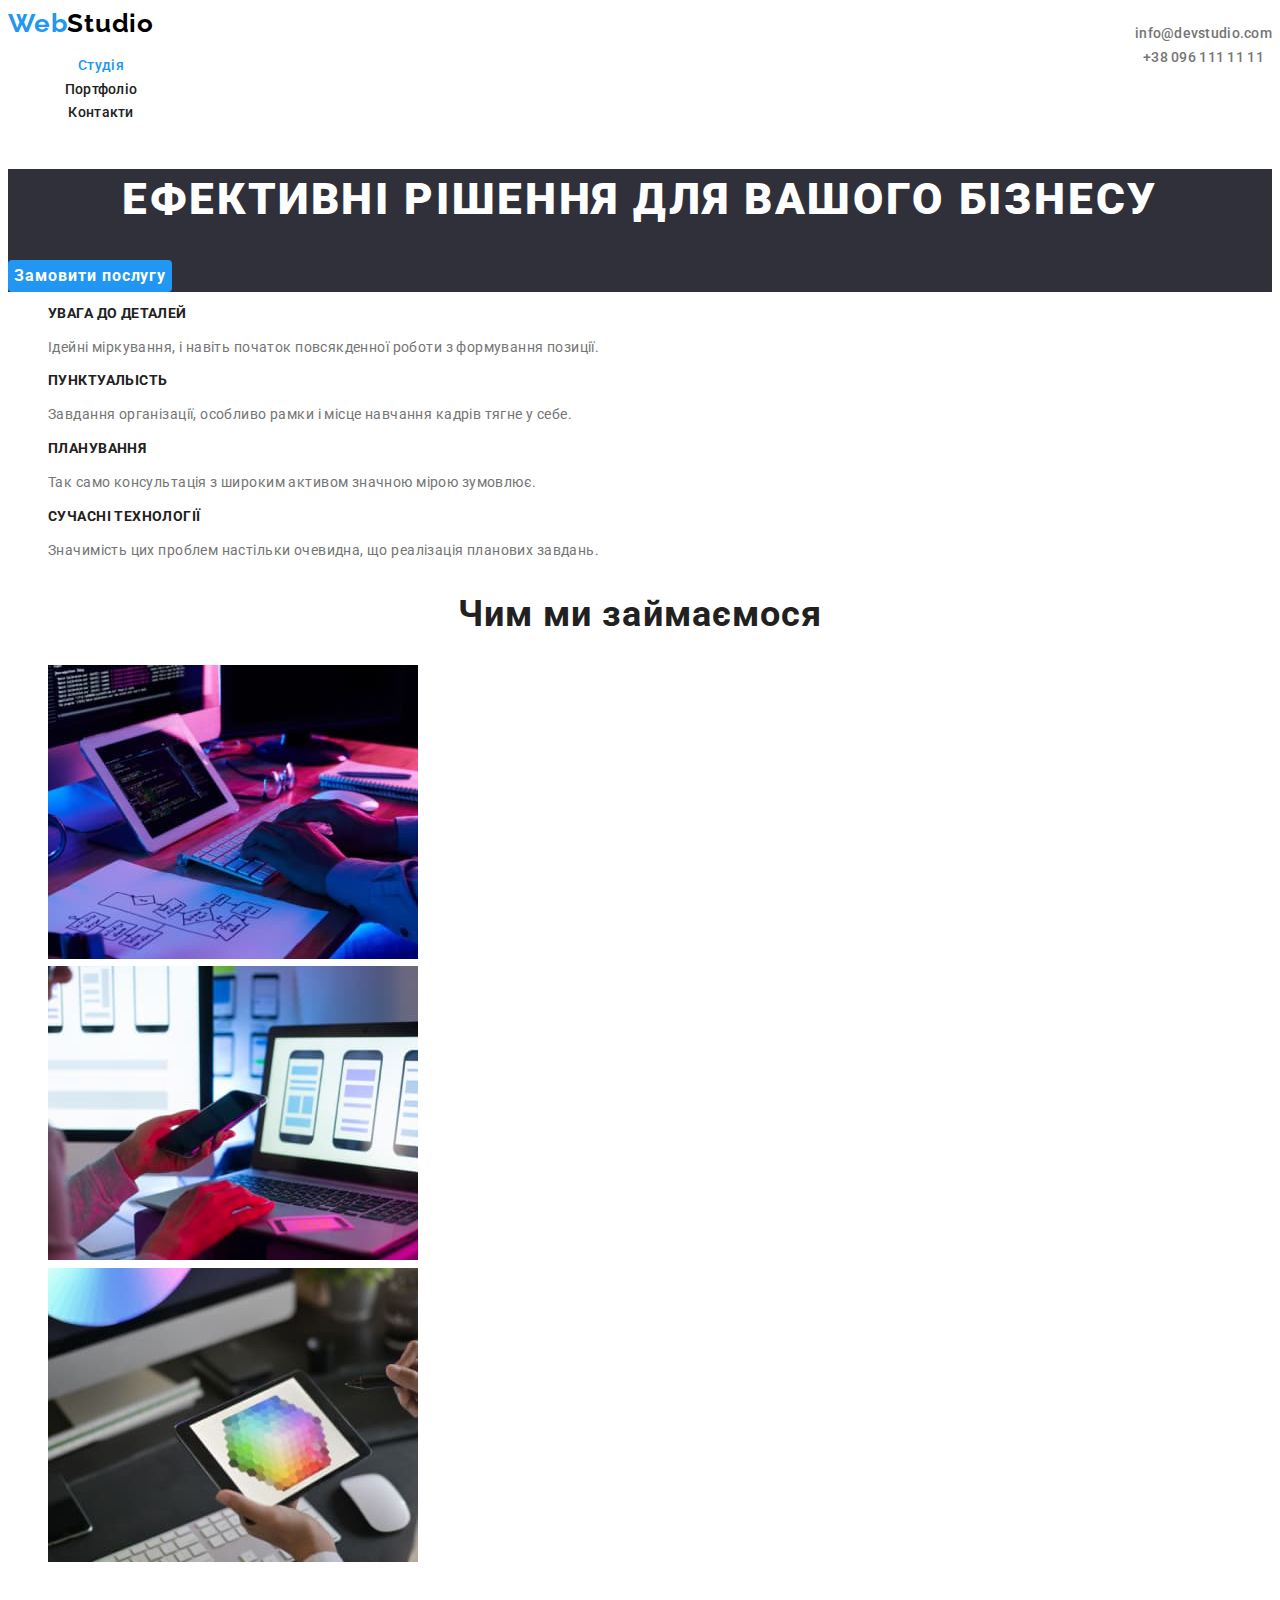
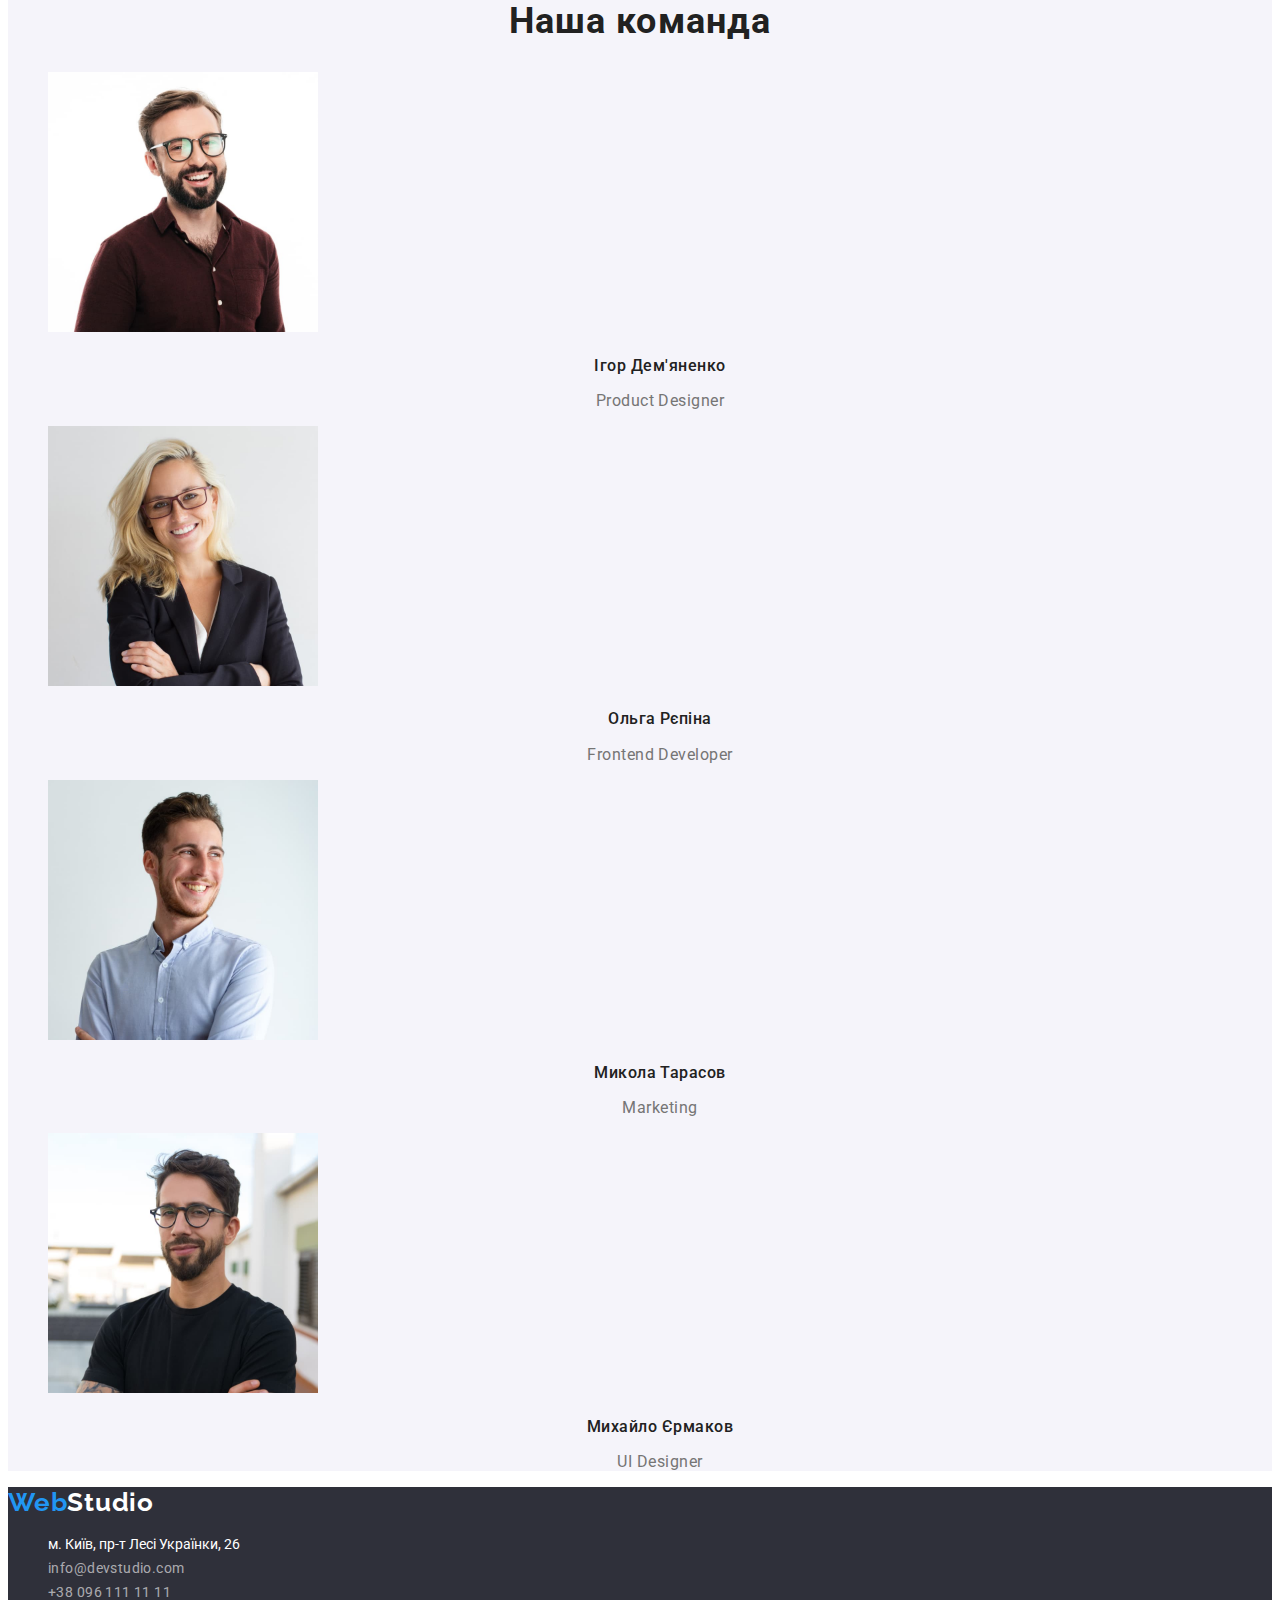
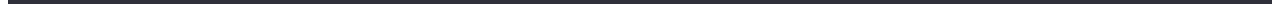
<file: index.html>
<!DOCTYPE html>
<html lang="uk">
  <head>
    <meta charset="UTF-8" />
    <meta http-equiv="X-UA-Compatible" content="IE=edge" />
    <meta name="viewport" content="width=device-width, initial-scale=1.0" />
    <title>WebStudio</title>
    <link rel="preconnect" href="https://fonts.googleapis.com" />
    <link rel="preconnect" href="https://fonts.gstatic.com" crossorigin />
    <link
      href="https://fonts.googleapis.com/css2?family=Raleway:wght@700&family=Roboto:wght@400;500;700;900&display=swap"
      rel="stylesheet"
    />
    <link rel="stylesheet" href="./css/styles.css" />
  </head>
  <body>
    <header>
      <div class="header-container">
        <div class="conrainer-nav">
          <nav>
            <a class="link-logo" href="./index.html"
              ><span class="link-logo-accent">Web</span>Studio</a
            >
            <ul class="header-list-nav">
              <li>
                <a class="link header-link-nav link-current" href="./index.html"
                  >Студія</a
                >
              </li>
              <li>
                <a class="link header-link-nav" href="./portfolio.html"
                  >Портфоліо</a
                >
              </li>
              <li>
                <a class="link header-link-nav" href="">Контакти</a>
              </li>
            </ul>
          </nav>
        </div>
        <div class="container-contacts">
          <ul class="header-list-contacts">
            <li>
              <a
                class="link header-link-contact"
                href="mailto:info@devstudio.com"
                target="_blank"
                rel="noopener noreferrer nofollow"
                >info@devstudio.com</a
              >
            </li>
            <li>
              <a
                class="link header-link-contact"
                href="tel:+380961111111"
                target="_blank"
                rel="noopener noreferrer nofollow"
                >+38 096 111 11 11</a
              >
            </li>
          </ul>
        </div>
      </div>
    </header>
    <main>
      <section class="hero">
        <h1 class="hero-title">Ефективні рішення для вашого бізнесу</h1>
        <button type="button" class="primary-button">Замовити послугу</button>
      </section>
      <section class="features">
        <h2 class="visually-hidden">Особливості</h2>
        <ul class="feateres-list">
          <li>
            <h3 class="features-list-item-title">Увага до деталей</h3>
            <p class="features-list-item-text">
              Ідейні міркування, і навіть початок повсякденної роботи з
              формування позиції.
            </p>
          </li>
          <li>
            <h3 class="features-list-item-title">Пунктуальість</h3>
            <p class="features-list-item-text">
              Завдання організації, особливо рамки і місце навчання кадрів тягне
              у себе.
            </p>
          </li>
          <li>
            <h3 class="features-list-item-title">Планування</h3>
            <p class="features-list-item-text">
              Так само консультація з широким активом значною мірою зумовлює.
            </p>
          </li>
          <li>
            <h3 class="features-list-item-title">Сучасні технології</h3>
            <p class="features-list-item-text">
              Значимість цих проблем настільки очевидна, що реалізація планових
              завдань.
            </p>
          </li>
        </ul>
      </section>
      <section class="activity">
        <h2 class="activity-title">Чим ми займаємося</h2>
        <ul class="activity-list">
          <li>
            <img src="./images/box1.jpg" alt="Розробник пише код" width="370" />
          </li>
          <li>
            <img
              src="./images/box2.jpg"
              alt="Розробник створює мобільний додаток"
              width="370"
            />
          </li>
          <li>
            <img
              src="./images/box3.jpg"
              alt="Дизайнер вибирає колір з палітри кольорів"
              width="370"
            />
          </li>
        </ul>
      </section>
      <section class="team">
        <h2 class="team-title">Наша команда</h2>
        <ul class="team-list">
          <li>
            <img
              src="./images/photo1.jpg"
              alt="Усміхнений хлопець в окулярах"
              width="270"
            />
            <h3 class="team-list-item-title">Ігор Дем'яненко</h3>
            <p lang="en" class="team-list-item-text">Product Designer</p>
          </li>
          <li>
            <img
              src="./images/photo2.jpg"
              alt="Усміхнена блондинка в окулярах"
              width="270"
            />
            <h3 class="team-list-item-title">Ольга Рєпіна</h3>
            <p lang="en" class="team-list-item-text">Frontend Developer</p>
          </li>
          <li>
            <img
              src="./images/photo3.jpg"
              alt="Усміхнений хлопець"
              width="270"
            />
            <h3 class="team-list-item-title">Микола Тарасов</h3>
            <p lang="en" class="team-list-item-text">Marketing</p>
          </li>
          <li>
            <img
              src="./images/photo4.jpg"
              alt="Хлопець в окулярах"
              width="270"
            />
            <h3 class="team-list-item-title">Михайло Єрмаков</h3>
            <p lang="en" class="team-list-item-text">UI Designer</p>
          </li>
        </ul>
      </section>
    </main>
    <footer class="footer">
      <a class="link-logo" href="./index.html"
        ><span class="link-logo-accent">Web</span>Studio</a
      >
      <address class="footer-address">
        <ul class="footer-address-list">
          <li class="footer-address-item">
            <a
              class="link footer-link-accent"
              href="https://goo.gl/maps/CPtrU1FHBa2aNyZL9"
              target="_blank"
              rel="noopener noreferrer nofollow"
              >м. Київ, пр-т Лесі Українки, 26</a
            >
          </li>
          <li class="footer-address-item">
            <a
              class="link footer-link"
              href="mailto:info@devstudio.com"
              target="_blank"
              rel="noopener noreferrer nofollow"
              >info@devstudio.com</a
            >
          </li>
          <li class="footer-address-item">
            <a
              class="link footer-link"
              href="tel:+380961111111"
              target="_blank"
              rel="noopener noreferrer nofollow"
              >+38 096 111 11 11</a
            >
          </li>
        </ul>
      </address>
    </footer>
  </body>
</html>
</file>
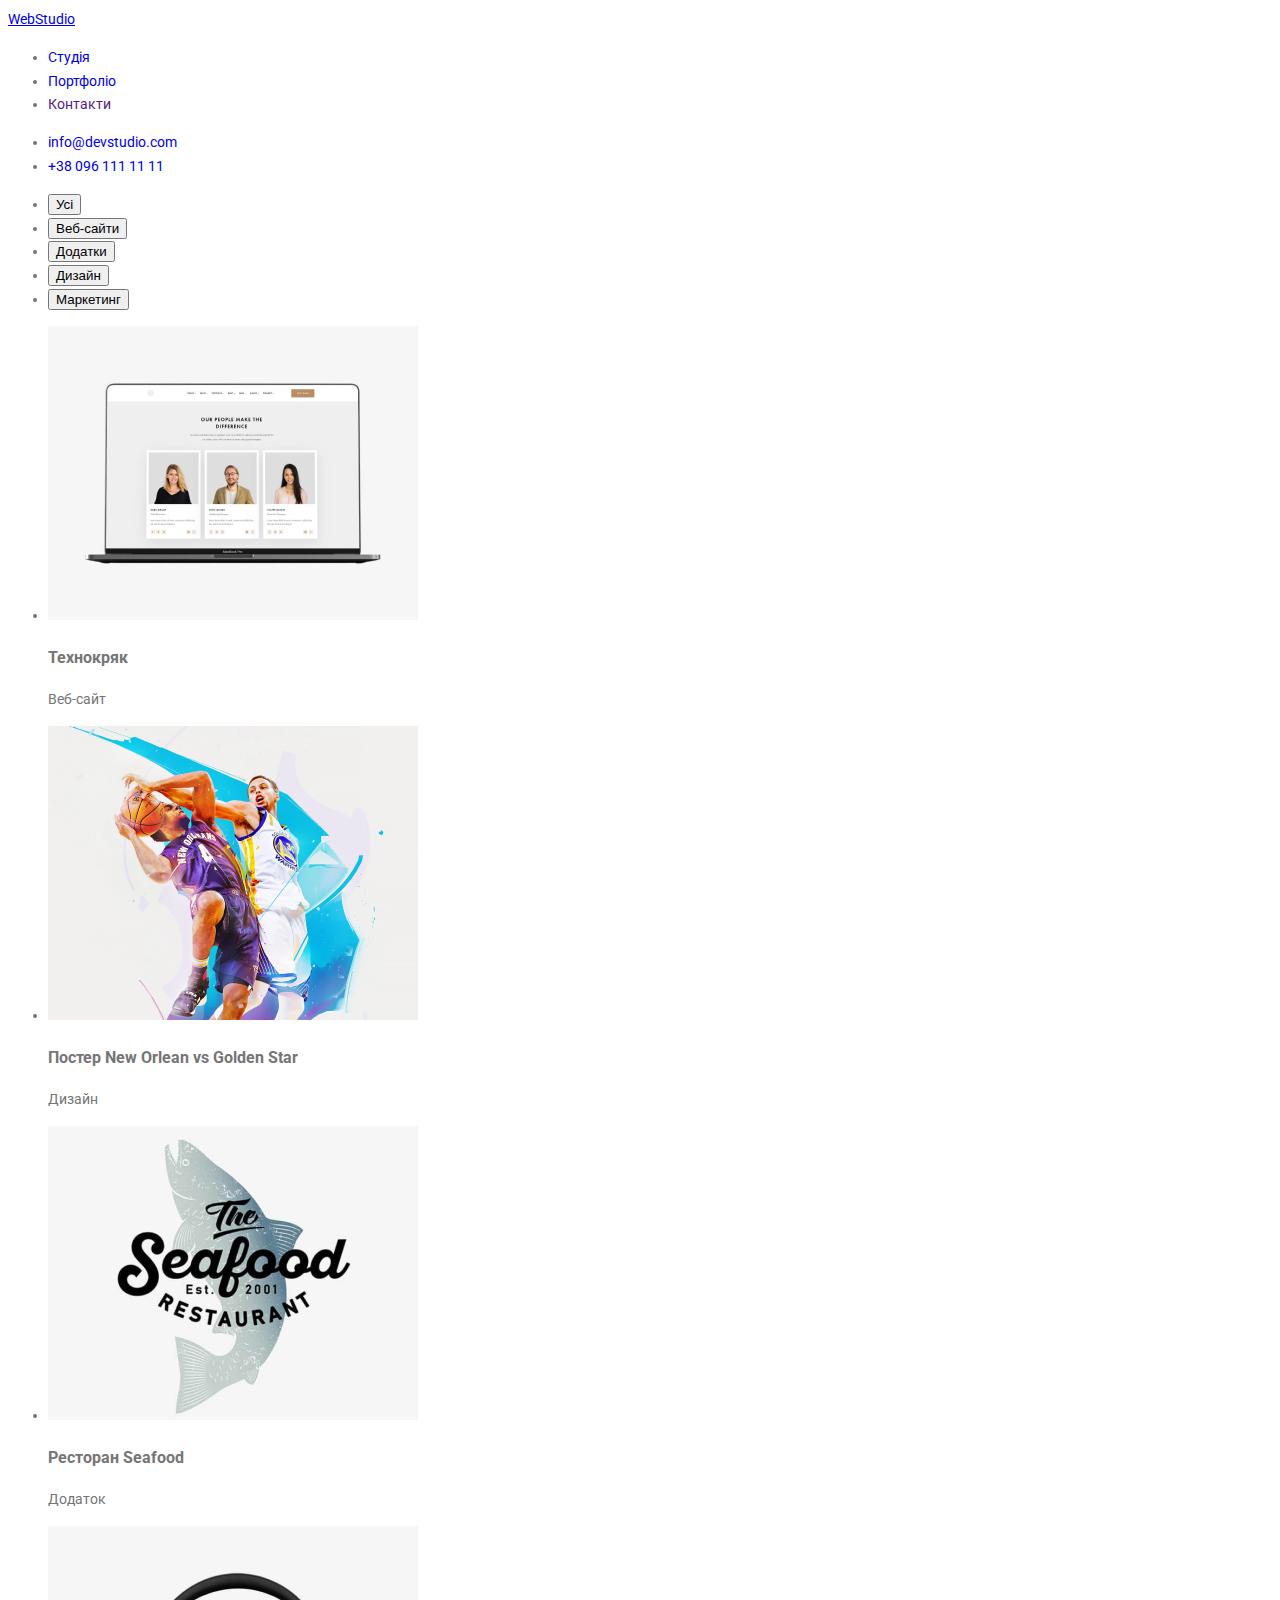
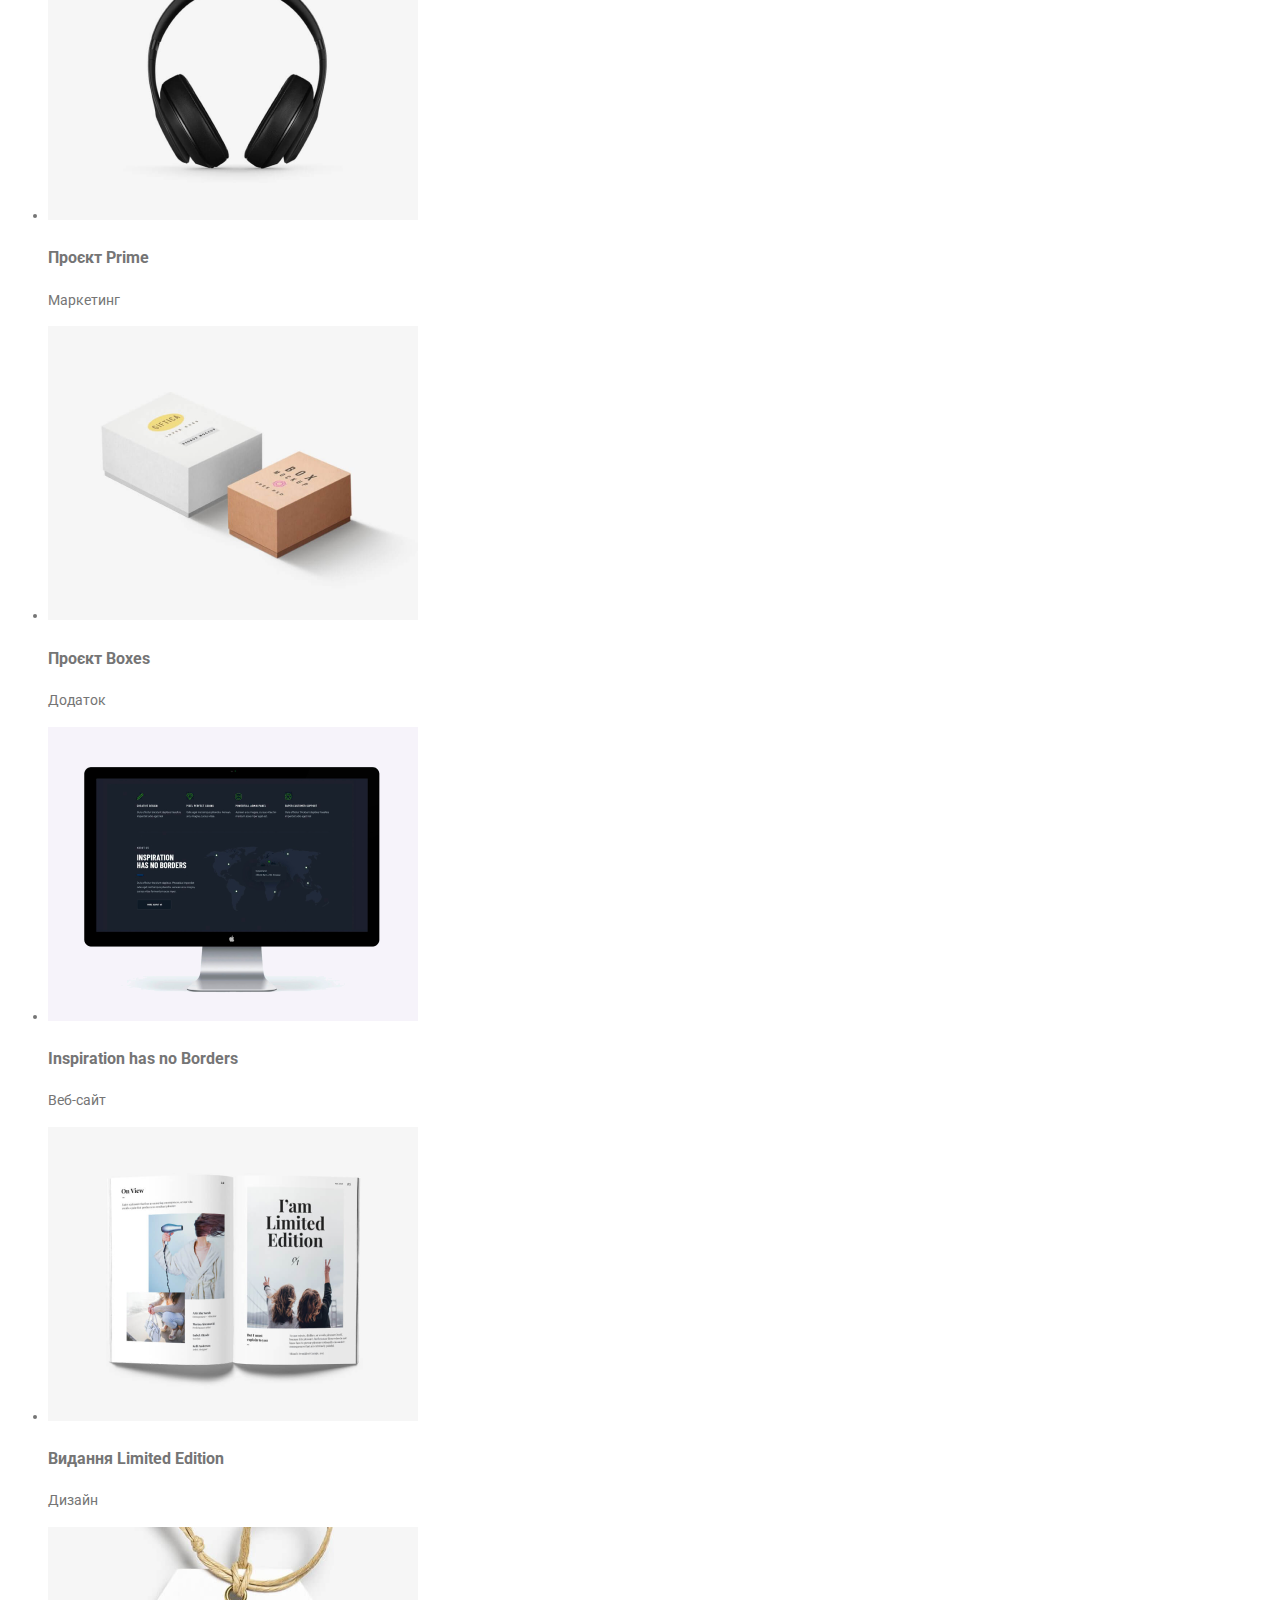
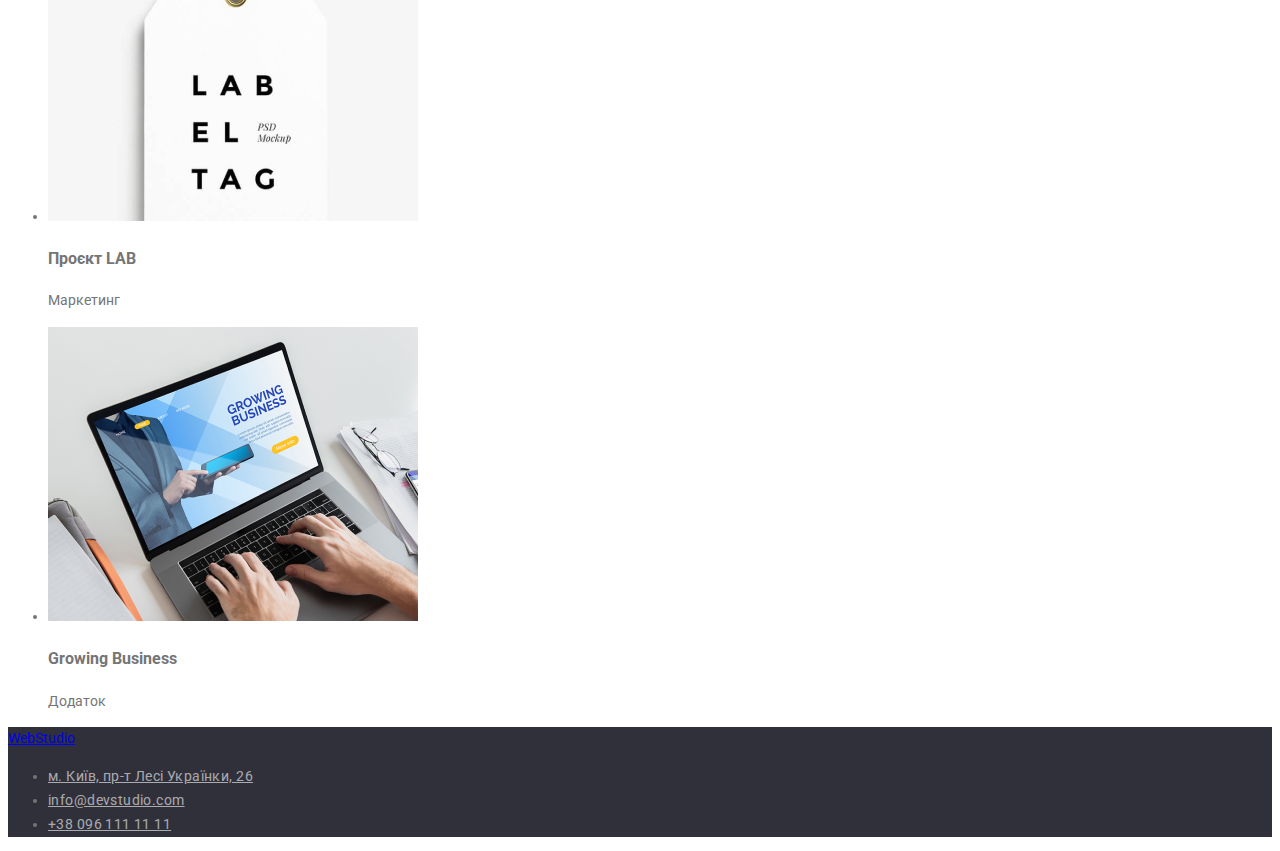
<file: portfolio.html>
<!DOCTYPE html>
<html lang="uk">
  <head>
    <meta charset="UTF-8" />
    <meta http-equiv="X-UA-Compatible" content="IE=edge" />
    <meta name="viewport" content="width=device-width, initial-scale=1.0" />
    <title>Портфоліо</title>
    <link rel="stylesheet" href="./css/styles.css" />
    <link rel="preconnect" href="https://fonts.googleapis.com" />
    <link rel="preconnect" href="https://fonts.gstatic.com" crossorigin />
    <link
      href="https://fonts.googleapis.com/css2?family=Montserrat:wght@400;500;600&family=Raleway:wght@700&family=Roboto:wght@400;500;700;900&display=swap"
      rel="stylesheet"
    />
  </head>
  <body>
    <header>
      <nav>
        <a class="logo-header" href="./index.html"><span>Web</span>Studio</a>
        <ul>
          <li>
            <a class="link" href="./index.html">Студія</a>
          </li>
          <li>
            <a class="link" href="./portfolio.html">Портфоліо</a>
          </li>
          <li>
            <a class="link" href="">Контакти</a>
          </li>
        </ul>
      </nav>
      <ul>
        <li>
          <a
            class="link"
            href="mailto:info@devstudio.com"
            target="_blank"
            rel="noopener noreferrer nofollow"
            >info@devstudio.com</a
          >
        </li>
        <li>
          <a
            class="link"
            href="tel:+380961111111"
            target="_blank"
            rel="noopener noreferrer nofollow"
            >+38 096 111 11 11</a
          >
        </li>
      </ul>
    </header>
    <main>
      <ul>
        <li><button type="button" class="portfolio-btn">Усі</button></li>
        <li><button type="button" class="portfolio-btn">Веб-сайти</button></li>
        <li><button type="button" class="portfolio-btn">Додатки</button></li>
        <li><button type="button" class="portfolio-btn">Дизайн</button></li>
        <li><button type="button" class="portfolio-btn">Маркетинг</button></li>
      </ul>
      <section>
        <ul>
          <li>
            <img src="./images/img1.png" alt="ноутбук" width="370" />
            <h3 class="portfolio-title">Технокряк</h3>
            <p class="portfolio-text">Веб-сайт</p>
          </li>
          <li>
            <img
              src="./images/img2.png"
              alt="баскетболісти в прижку"
              width="370"
            />
            <h3 class="portfolio-title">Постер New Orlean vs Golden Star</h3>
            <p class="portfolio-text">Дизайн</p>
          </li>
          <li>
            <img src="./images/img3.png" alt="логотип ресторану" width="370" />
            <h3 class="portfolio-title">Ресторан Seafood</h3>
            <p class="portfolio-text" p>Додаток</p>
          </li>
          <li>
            <img src="./images/img4.png" alt="наушники" width="370" />
            <h3 class="portfolio-title">Проєкт Prime</h3>
            <p class="portfolio-text">Маркетинг</p>
          </li>
          <li>
            <img src="./images/img5.png" alt="коробки" width="370" />
            <h3 class="portfolio-title">Проєкт Boxes</h3>
            <p class="portfolio-text">Додаток</p>
          </li>
          <li>
            <img src="./images/img6.png" alt="монітор" width="370" />
            <h3 class="portfolio-title">Inspiration has no Borders</h3>
            <p class="portfolio-text">Веб-сайт</p>
          </li>
          <li>
            <img src="./images/img7.png" alt="книга" width="370" />
            <h3 class="portfolio-title">Видання Limited Edition</h3>
            <p class="portfolio-text">Дизайн</p>
          </li>
          <li>
            <img src="./images/img8.png" alt="реклама" width="370" />
            <h3 class="portfolio-title">Проєкт LAB</h3>
            <p class="portfolio-text">Маркетинг</p>
          </li>
          <li>
            <img src="./images/img9.png" alt="ноутбук" width="370" />
            <h3 class="portfolio-title">Growing Business</h3>
            <p class="portfolio-text">Додаток</p>
          </li>
        </ul>
      </section>
    </main>
    <footer class="footer">
      <a class="logo-footer" href="./index.html"><span>Web</span>Studio</a>
      <address>
        <ul>
          <li>
            <a
              class="footer-link"
              href="https://goo.gl/maps/CPtrU1FHBa2aNyZL9"
              target="_blank"
              rel="noopener noreferrer nofollow"
              >м. Київ, пр-т Лесі Українки, 26</a
            >
          </li>
          <li>
            <a
              class="footer-link"
              href="mailto:info@devstudio.com"
              target="_blank"
              rel="noopener noreferrer nofollow"
              >info@devstudio.com</a
            >
          </li>
          <li>
            <a
              class="footer-link"
              href="tel:+380961111111"
              target="_blank"
              rel="noopener noreferrer nofollow"
              >+38 096 111 11 11</a
            >
          </li>
        </ul>
      </address>
    </footer>
  </body>
</html>
</file>
<file: css/styles.css>
:root {
    --color-primary: #757575;
    --main-color: #212121;
    --color-brand: #2196F3;
    --color-background:#FFFFFF;
    --color-background-secondary: #2F303A;
    --color-white: #FFFFFF;
}

body {
    color: var(--color-primary);
    font-family: Roboto, sans-serif;
    font-size: 14px;
    line-height: 1.7;
}

/* link */
.link {
text-decoration: none;
}

/* button */
.primary-button {
color: var(--color-white);
font-family: inherit;
font-weight: 700;
font-size: 16px;
line-height: 1.875;
background-color: var(--color-brand);
border: 0;
border-radius: 4px;
cursor: pointer;
text-align: center;
letter-spacing: 0.06em;
}

/* header */
.link-logo {
    color: #000000;
    font-family: Raleway;
    font-weight: 700;
    font-size: 26px;
    line-height: 1.19;
    letter-spacing: 0.03em;
    text-decoration: none;
}

.link-logo-accent {
    color: var(--color-brand);
}

.header-list-nav,
.header-list-contacts {
    list-style-type: none;
}

.header-link-nav {
    color: var(--main-color);
    font-weight: 500;
    line-height: 1.14;
    letter-spacing: 0.02em;
}

.header-link-contact {
    color: var(--color-primary);
    font-weight: 500;
    line-height: 1.14;
    letter-spacing: 0.02em;
}

.header-link-nav:hover {
    color: var(--color-brand);
}

.header-link-contact:hover {
    color: var(--color-brand);
}

.header-link-nav:focus {
    color: var(--color-brand);
}

.header-link-contact:focus {
    color: var(--color-brand);
}

.link-current {
    color: var(--color-brand);
}

/* section hero */

.hero {
background-color: var(--color-background-secondary);
}

.hero-title {
    color: var(--color-white);
    font-weight: 900;
    font-size: 44px;
    line-height: 1.4;
    text-align: center;
    letter-spacing: 0.06em;
    text-transform: uppercase;
}

/* section features */

.visually-hidden {
    position: absolute;
    white-space: nowrap;
    width: 1px;
    height: 1px;
    overflow: hidden;
    border: 0;
    padding: 0;
    clip: rect(0 0 0 0);
    clip-path: inset(50%);
    margin: -1px;
}

.feateres-list {
    list-style-type: none;
}

.features-list-item-title {
    color: var(--main-color);
    font-size: 14px;
    font-weight: 700;
    line-height: 1.14;
    letter-spacing: 0.03em;
    text-transform: uppercase;
}
       
.features-list-item-text {
    letter-spacing: 0.03em;
}

/* section what we doing */

.activity-title, .team-title {
    color: var(--main-color);
    font-weight: 700;
    font-size: 36px;
    line-height: 1.17;
    text-align: center;
    letter-spacing: 0.03em;
}

.activity-list {
    list-style-type: none;
}

/* section our team */

.team {
    background: #F5F4FA;
}

.team-list {
    list-style-type: none;
}

.team-list-item-title {
    color: var(--main-color);
    font-weight: 500;
    font-size: 16px;
    line-height: 1.19;
    text-align: center;
    letter-spacing: 0.03em;
}

.team-list-item-text{
    font-size: 16px;
    line-height: 1.19;
    text-align: center;
    letter-spacing: 0.03em;
}

/* footer */

.footer {
    background-color: var(--color-background-secondary);
}

.footer .link-logo {
    color: var(--color-white);
}

.footer-address-list {
    list-style-type: none;
}

.footer-link {
    color: rgba(255, 255, 255, 0.6);
    letter-spacing: 0.03em;
    font-style: normal;
}

.footer-address-list .link:hover {
    color: var(--color-brand);
}

.footer-address-list .link:focus {
    color: var(--color-brand);
}

.footer-link-accent {
    color: var(--color-white);
    font-style: normal;
}

/* portfolio page */

/* section portfolio */

.portfolio-btn {
    list-style-type: none;
}

.portfolio-btn-item {
    color: var(--main-color);
    background-color:#F5F4FA;
    font-family: inherit;
    font-weight: 500;
    font-size: 16px;
    line-height: 1.625;
    text-align: center;
    letter-spacing: 0.03em;
    border: 0;
    border-radius: 4px;
    cursor: pointer;
}

.portfolio-btn-item:hover {
    color: var(--color-white);
    background-color: var(--color-brand);
}

.portfolio-btn-item:focus {
    color: var(--color-white);
    background-color: var(--color-brand);
}

.portfolio-project {
    list-style-type: none;
}

.portfolio-project-title {
    color: var(--main-color);
    font-weight: 700;
    font-size: 18px;
    line-height: 2;
    letter-spacing: 0.06em;
}

.portfolio-project-text {
    font-size: 16px;
    line-height: 1.875;
    letter-spacing: 0.03em;
}

/* Центрування */

.header-container {
    display: flex;
    text-align: center;
    justify-content: space-between;
    min-width: 1200px;
}

.conrainer-nav {
    display: flex;
    text-align: center;
    justify-content: space-between;
}
</file>
